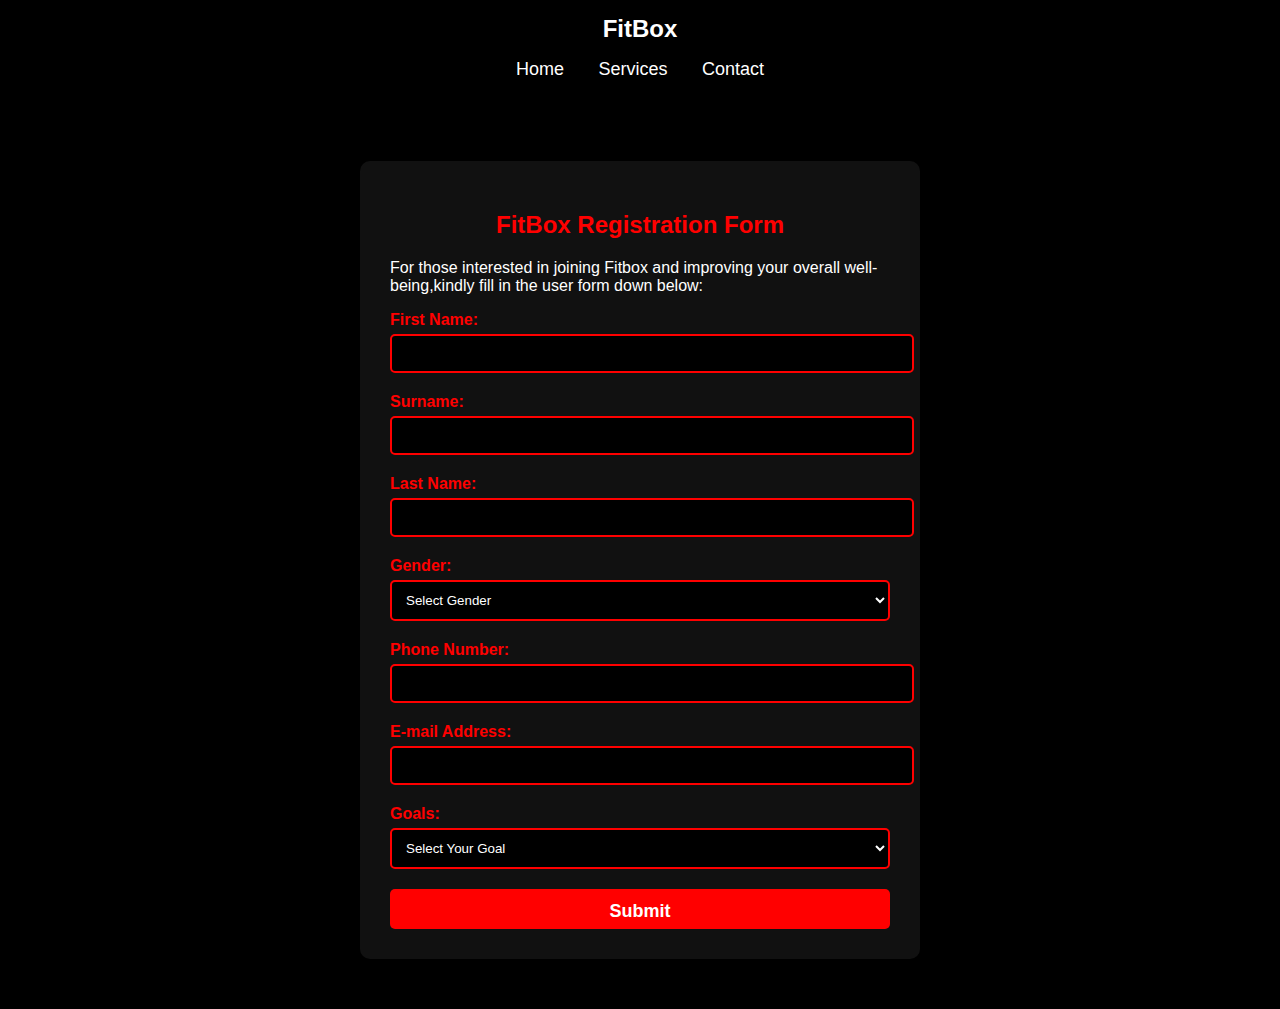
<file: contact.html>
<!DOCTYPE html>
<html lang="en">
  <head>
    <meta charset="UTF-8" />
    <meta name="viewport" content="width=device-width, initial-scale=1.0" />
    <link rel="stylesheet" href="./css/styles.css" />
    <title>FitBox Form</title>
  </head>
  <body>
    <header>
      <nav>
        <div class="logo">FitBox</div>
        <ul class="nav-links">
          <li><a href="index.html">Home</a></li>
          <li><a href="services.html">Services</a></li>
          <li><a href="contact.html">Contact</a></li>
        </ul>
      </nav>
    </header>
    <div class="form-container">
      <h2>FitBox Registration Form</h2>
      <p>
        For those interested in joining Fitbox and improving your overall
        well-being,kindly fill in the user form down below:
      </p>
      <form id="fitnessForm">
        <div class="form-group">
          <label for="firstName">First Name:</label>
          <input type="text" id="firstName" />
          <small class="error"></small>
        </div>

        <div class="form-group">
          <label for="surname">Surname:</label>
          <input type="text" id="surname" />
          <small class="error"></small>
        </div>

        <div class="form-group">
          <label for="lastName">Last Name:</label>
          <input type="text" id="lastName" />
          <small class="error"></small>
        </div>
        <div class="form-group">
          <label for="gender">Gender:</label>
          <select id="gender">
            <option value="">Select Gender</option>
            <option value="Male">Male</option>
            <option value="Female">Female</option>
            <option value="Other">Other</option>
          </select>
          <small class="error"></small>
        </div>

        <div class="form-group">
          <label for="phone">Phone Number:</label>
          <input type="tel" id="phone" />
          <small class="error"></small>
        </div>

        <div class="form-group">
          <label for="email">E-mail Address:</label>
          <input type="email" id="email" />
          <small class="error"></small>
        </div>
        <div class="form-group">
          <label for="goal">Goals:</label>
          <select id="goal">
            <option value="">Select Your Goal</option>
            <option value="Lose weight">To lose weight</option>
            <option value="Physically fit">To become physically fit</option>
            <option value="Other">Other</option>
          </select>
          <small class="error"></small>
        </div>

        <button type="submit">Submit</button>
      </form>
    </div>

    <script src="./js/index.js"></script>
  </body>
</html>
</file>
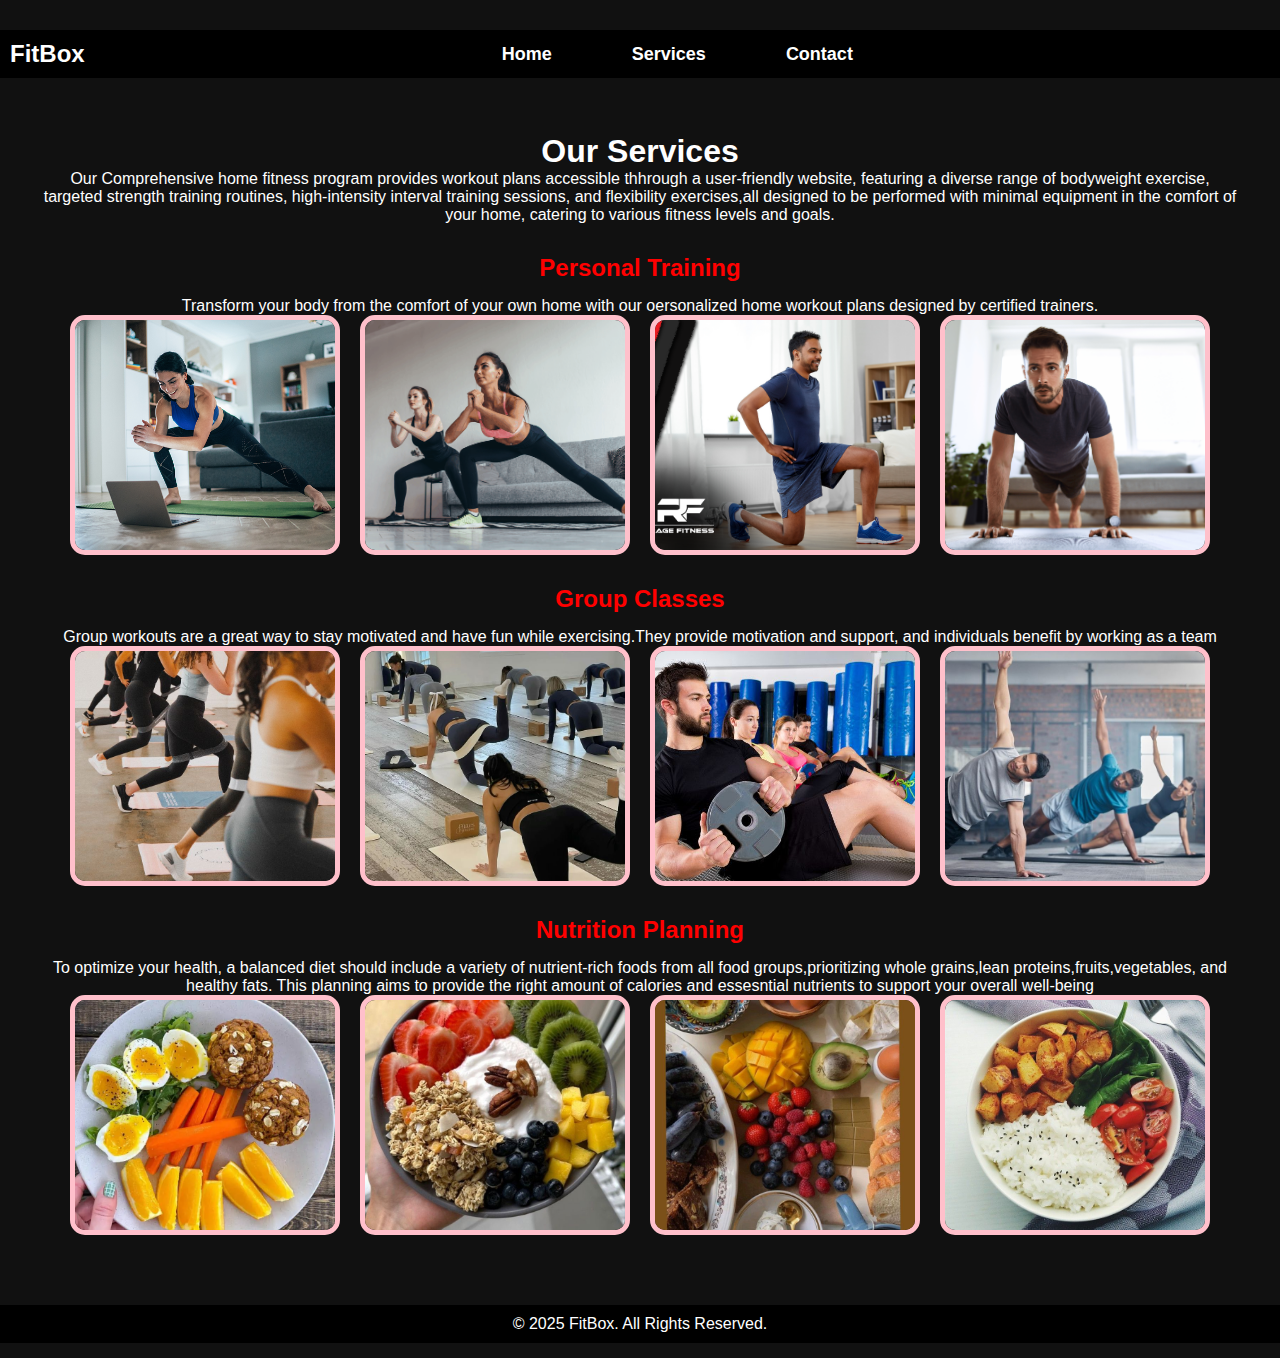
<file: services.html>
<!DOCTYPE html>
<html lang="en">
<head>
    <meta charset="UTF-8">
    <meta name="viewport" content="width=device-width, initial-scale=1.0">
    <title>Services - FitBox</title>
    <link rel="stylesheet" href="./css/style.css">
</head>
<body>
     <header>
        <header>
        <nav>
            <div class="logo">FitBox</div>
            <ul class="nav-links">
                <li><a href="index.html">Home</a></li>
                <li><a href="services.html">Services</a></li>
                <li><a href="contact.html">Contact</a></li>
            </ul>
        </nav>
    </header>
     <section class="services">
        <h1>Our Services</h1>
<p>Our Comprehensive home fitness program provides workout plans accessible thhrough a user-friendly website, featuring a diverse range of bodyweight exercise, targeted strength training routines, high-intensity interval training sessions, and flexibility exercises,all designed to be performed with minimal equipment in the comfort of your home, catering to various fitness levels and goals.</p>
        <div class="service">
            <h2>Personal Training</h2>
            <p>Transform your body from the comfort of your own home with our oersonalized home workout plans designed by certified trainers.</p>
            <div class="service-images">
                <img src="images/virtual-personal-trainer-toronto.png" alt="Personal Training 1">
                <img src="images/train-at-home-light-768x513.png" alt="Personal Training 2">
                <img src="images/Man-over-40.png" alt="Personal Training 3">  
                 <img src="images/home-pt-1400-×-933px-1.png" alt="Personal Training 4">
   </div>
  </div> 
                 <div class="service">
            <h2>Group Classes</h2>
            <p>Group workouts are a great way to stay motivated and have fun while exercising.They provide motivation and support, and individuals benefit by working as a team</p>
            <div class="service-images">
                <img src="images/grp.jpg" alt="Group Class 1">
                <img src="images/grpp.jpg" alt="Group Class 2">
                <img src="images/grroup.jpg" alt="Group Class 3">  
             <img src="images/grrrp.jpg" alt="Group Class 4">

            </div>
        </div>
       <div class="service">
            <h2>Nutrition Planning</h2>
            <p>To optimize your health, a balanced diet should include a variety of nutrient-rich foods from all food groups,prioritizing whole grains,lean proteins,fruits,vegetables, and healthy fats. This planning aims to provide the right amount of calories and essesntial nutrients to support your overall well-being</p>
            <div class="service-images">
                <img src="images/Easy-Balanced-Lunch-Plate--720x720.webp" alt="Nutrition Plan 1">
                <img src="images/piunt.jpg" alt="Nutrition Plan 2">
                <img src="images/piint.jpg" alt="Nutrition Plan 3">   
                <img src="images/pint.jpg" alt=" Nutrition Plan 4">

            </div>
        </div>
    </section>     
     <footer>
        <p>&copy; 2025 FitBox. All Rights Reserved.</p>
    </footer>
</body>
</html>
</file>
<file: css/styles.css>
body {
    font-family: Arial, sans-serif;
    background-color: #000;
    color: #fff;
    margin: 0;
    padding: 0;
}

/* Navigation Bar */
header {
    background: black;
    padding: 15px 0;
    text-align: center;
    color:white
}
.logo {
    font-size: 24px;
    font-weight: bold;
    color: white}

span{
    color:red
}
.nav-links {
    list-style: none;
    padding: 0;
}

.nav-links li {
    display: inline;
    margin: 0 15px;
}

.nav-links a {
    color: white;
    text-decoration: none;
    font-size: 18px;
}

.nav-links a:hover {
    text-decoration: underline;
}

/* Form Container */
.form-container {
    background: #111;
    padding: 30px;
    width: 500px;
    border-radius: 10px;
    box-shadow: 0px 0px 15px black(255, 0, 0, 0.8);
    margin: 50px auto;
}

h2 {
    text-align: center;
    color: red;
}

.form-group {
    margin-bottom: 20px;
}

label {
    display: block;
    font-weight: bold;
    margin-bottom: 5px;
    color: red;
}

input, select {
    width: 100%;
    padding: 10px;
    border: 2px solid red;
    border-radius: 5px;
    background: black;
    color: white;
}

input:focus, select:focus {
    border-color: white;
    outline: none;
}

button{width:100%;
    height:40px;
    padding: 12px;
    background: red;
    color: white;
    border: none;
    border-radius: 5px;
    cursor: pointer;
    font-size: 18px;
    font-weight: bold;
}

button:hover {
    background: darkred;
}

.error {
    color: red;
    font-size: 12px;
}
</file>
<file: css/style.css>
/* Reset default margin and padding */
* {
    margin: 0;
    padding: 0;
    box-sizing: border-box;
}

/* Navigation bar */
nav {
    display: flex;
    justify-content: space-between;
    align-items: center;
    background-color: black;
    padding: 15px 30px;
}

/* FitBox logo */
.logo {
    font-size: 24px;
    font-weight: bold;
    color: red;
}
/* Navigation links */
.nav-links {
    list-style: none;
    display: flex;
    gap: 50px; /* Even spacing */
    margin: 0 auto; /* Center the items */
}

.nav-links li {
    display: inline;
}

.nav-links a {
    text-decoration: none;
    color: white;
    font-size: 18px;
    font-weight: bold;
}

.nav-links a:hover {
    color: red;
}
/* Full-screen background image */
.hero {
    height: 100vh;
    background-image: url(../images/image.webp);
    background-repeat: no-repeat;
    background-position: center center;
    background-size: cover;
    display: flex;
    align-items: center;
    justify-content: center;
    text-align: center;
}


/* Text content styling */
.content {
    background: rgba(0, 0, 0, 0.6); /* Dark overlay for readability */
    padding: 20px;
    border-radius: 10px;
}

.content h1 {
    font-size: 36px;
    color: white;
}
.content p {
    font-size: 20px;
    color: white;
    margin-top: 10px;
    max-width: 600px;
}
body {
    font-family: Arial, sans-serif;
    margin: 0;
    padding: 0;
    background-color: #111;
    color: white;
}

nav {
    background: black;
    padding: 10px;
    text-align: center;
}

nav ul {
    list-style: none;
    padding: 0;
}
nav ul li {
    display: inline;
    margin: 0 15px;
}

nav ul li a {
    color: white;
    text-decoration: none;
    font-size: 18px;
}

nav ul li a.active {
    font-weight: bold;
    text-decoration: underline;
}

.services {
    text-align: center;
    padding: 40px;

}

.service {
    margin: 30px 0;
}
.service h2 {
    color: red;
    margin-bottom: 15px;
}
.service-images {
    display: flex;
    justify-content: center;
    gap: 20px;
    flex-wrap: wrap;
}

.service-images img {
    width: 270px;
    height: 240px;
    object-fit: cover;
    border: 5px solid pink;
    border-radius: 15px;
    transition: transform 0.3s ease-in-out;
}

.service-images img:hover {
    transform: scale(1.1);
}
   footer {
    text-align: center;
    padding: 10px;
    background: black;
    position: relative;
    bottom: 0;
    width: 100%;
}
header {
    padding: 15px 0;
    text-align: center;
}

.logo {
    font-size: 24px;
    font-weight: bold;
    color: white;
}
.nav-links {
    list-style: none;
    padding: 0;
}

.nav-links li {
    display: inline;
    margin: 0 15px;
}
.nav-links a {
    color: white;
    text-decoration: none;
    font-size: 18px;
}

.nav-links a:hover {
    text-decoration: underline;
}
</file>
